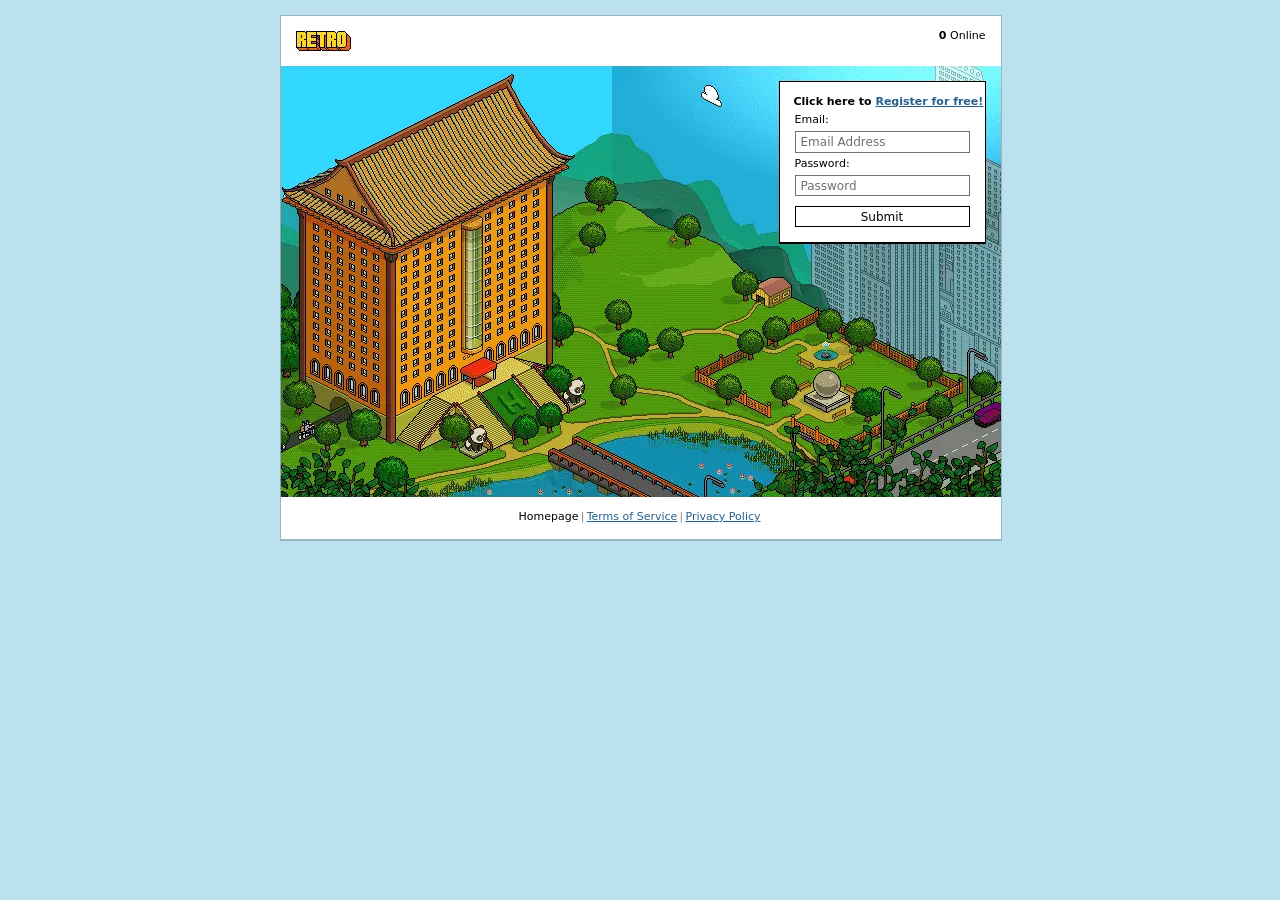
<file: index.html>
<!DOCTYPE html>
<html>
<head>
<meta charset="utf-8">
<title>Retro — Home</title>
<link rel="stylesheet" href="css/style.css">
</head>
<body class="front">
<div class="container">
    <div class="header">
        <canvas class="wordmark" id="wordmark" width="72" height="40"></canvas>
        <div class="online t"><b>0</b> Online</div>
    </div>

    <img class="scene wide" src="img/hero_cn.png" width="721" height="431" alt="">

    <div class="panel loginbox">
        <div class="t hint">Click here to <a href="register.html">Register for free!</a></div>
        <div class="t lbl1">Email:</div>
        <input class="textinput in1" type="text" placeholder="Email Address">
        <div class="t lbl2">Password:</div>
        <input class="textinput in2" type="password" placeholder="Password">
        <button class="btn" type="button">Submit</button>
    </div>

    <div class="footerlinks">
        <a class="cur" href="index.html">Homepage</a><span class="sep">|</span><a href="terms.html">Terms of Service</a><span class="sep">|</span><a href="terms.html">Privacy Policy</a>
    </div>
</div>
<script src="js/logo_front.js"></script>
<script src="js/main.js"></script>
</body>
</html>
</file>
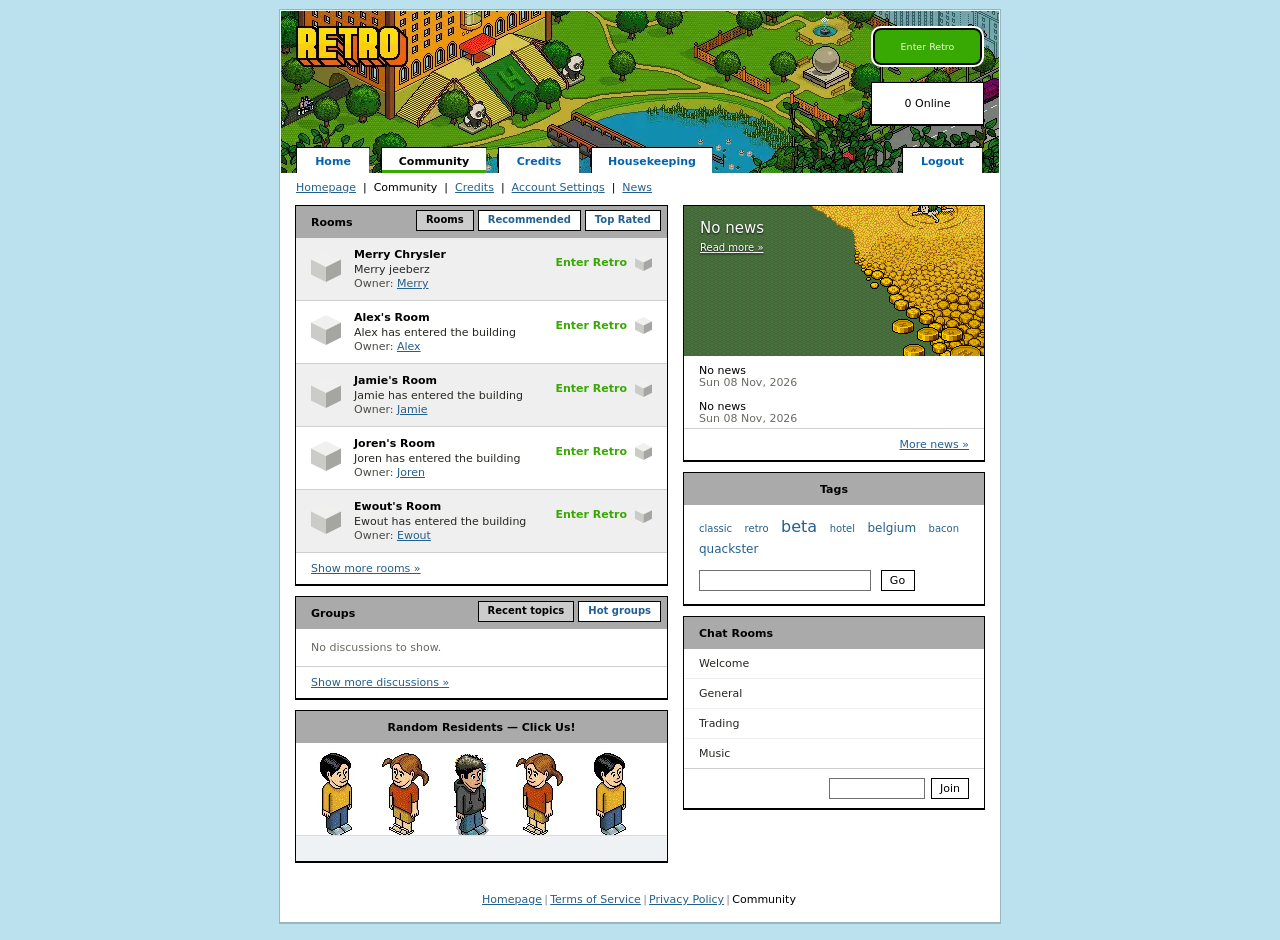
<file: community.html>
<!DOCTYPE html>
<html>
<head>
<meta charset="utf-8">
<title>Retro — Community</title>
<link rel="stylesheet" href="css/style.css">
</head>
<body class="pg rooms">
<div class="container">
    <div class="strip">
        <img class="strip" src="img/strip_dash.png" width="720" height="164" alt="">
        <canvas class="wordmark" id="wordmark" width="117" height="59"></canvas>
        <button class="btn-enter" type="button">Enter Retro</button>
        <div class="online-box">0 Online</div>
        <a class="tab tab-home" href="index.html">Home</a>
        <a class="tab tab-community cur" href="community.html">Community</a>
        <a class="tab tab-credits" href="credits.html">Credits</a>
        <a class="tab tab-house" href="#">Housekeeping</a>
        <a class="tab tab-logout" href="#">Logout</a>
    </div>

    <div class="subnav">
        <div class="t nav"><a href="index.html">Homepage</a><span class="sep">|</span><a class="cur" href="community.html">Community</a><span class="sep">|</span><a href="credits.html">Credits</a><span class="sep">|</span><a href="settings.html">Account Settings</a><span class="sep">|</span><a href="news.html">News</a></div>
    </div>

    <div class="page">
        <div class="colL">
            <div class="box">
                <div class="bhead">Rooms
                    <span class="btabs">
                        <a class="btab cur" href="#">Rooms</a><a class="btab" href="#">Recommended</a><a class="btab" href="#">Top Rated</a>
                    </span>
                </div>
                <div class="bbody tight">
                    <div class="item shade">
                        <span class="cube"><i class="top"></i><i class="lft"></i><i class="rgt"></i></span>
                        <h3>Merry Chrysler</h3>
                        <p>Merry jeeberz</p>
                        <p class="own">Owner: <a href="#">Merry</a></p>
                        <a class="enterlnk" href="#">Enter Retro</a>
                        <span class="cube sm"><i class="top"></i><i class="lft"></i><i class="rgt"></i></span>
                    </div>
                    <div class="item">
                        <span class="cube"><i class="top"></i><i class="lft"></i><i class="rgt"></i></span>
                        <h3>Alex's Room</h3>
                        <p>Alex has entered the building</p>
                        <p class="own">Owner: <a href="#">Alex</a></p>
                        <a class="enterlnk" href="#">Enter Retro</a>
                        <span class="cube sm"><i class="top"></i><i class="lft"></i><i class="rgt"></i></span>
                    </div>
                    <div class="item shade">
                        <span class="cube"><i class="top"></i><i class="lft"></i><i class="rgt"></i></span>
                        <h3>Jamie's Room</h3>
                        <p>Jamie has entered the building</p>
                        <p class="own">Owner: <a href="#">Jamie</a></p>
                        <a class="enterlnk" href="#">Enter Retro</a>
                        <span class="cube sm"><i class="top"></i><i class="lft"></i><i class="rgt"></i></span>
                    </div>
                    <div class="item">
                        <span class="cube"><i class="top"></i><i class="lft"></i><i class="rgt"></i></span>
                        <h3>Joren's Room</h3>
                        <p>Joren has entered the building</p>
                        <p class="own">Owner: <a href="#">Joren</a></p>
                        <a class="enterlnk" href="#">Enter Retro</a>
                        <span class="cube sm"><i class="top"></i><i class="lft"></i><i class="rgt"></i></span>
                    </div>
                    <div class="item shade">
                        <span class="cube"><i class="top"></i><i class="lft"></i><i class="rgt"></i></span>
                        <h3>Ewout's Room</h3>
                        <p>Ewout has entered the building</p>
                        <p class="own">Owner: <a href="#">Ewout</a></p>
                        <a class="enterlnk" href="#">Enter Retro</a>
                        <span class="cube sm"><i class="top"></i><i class="lft"></i><i class="rgt"></i></span>
                    </div>
                    <div class="bfoot"><a class="morelnk" href="#">Show more rooms &raquo;</a></div>
                </div>
            </div>

            <div class="box">
                <div class="bhead">Groups
                    <span class="btabs">
                        <a class="btab cur" href="#">Recent topics</a><a class="btab" href="#">Hot groups</a>
                    </span>
                </div>
                <div class="bbody tight">
                    <div class="empty">No discussions to show.</div>
                    <div class="bfoot"><a class="morelnk" href="#">Show more discussions &raquo;</a></div>
                </div>
            </div>

            <div class="box">
                <div class="bhead mid">Random Residents &mdash; Click Us!</div>
                <div class="bbody tight">
                    <div class="crowd">
                        <a class="f1" href="#"><img src="img/avatar_male.png" width="36" height="88" alt=""></a>
                        <a class="f2" href="#"><img src="img/avatar_female.png" width="51" height="88" alt=""></a>
                        <a class="f3" href="#"><img src="img/figure_dash.png" width="38" height="85" alt=""></a>
                        <a class="f4" href="#"><img src="img/avatar_female.png" width="51" height="88" alt=""></a>
                        <a class="f5" href="#"><img src="img/avatar_male.png" width="36" height="88" alt=""></a>
                        <div class="floor"></div>
                    </div>
                </div>
            </div>
        </div>

        <div class="colR">
            <div class="box">
                <div class="artpane">
                    <img src="img/topstory_news.png" width="300" height="186" alt="">
                    <div class="cap">
                        <h3>No news</h3>
                        <div class="sm"><a href="#">Read more &raquo;</a></div>
                    </div>
                </div>
                <div class="footnote">
                    <div>No news</div>
                    <div class="d8">Sun 08 Nov, 2026</div>
                </div>
                <div class="footnote">
                    <div>No news</div>
                    <div class="d8">Sun 08 Nov, 2026</div>
                </div>
                <div class="bfoot right"><a href="#">More news &raquo;</a></div>
            </div>

            <div class="box">
                <div class="bhead mid">Tags</div>
                <div class="bbody tight">
                    <div class="tagcloud">
                        <a class="s1" href="#">classic</a>
                        <a class="s1" href="#">retro</a>
                        <a class="s3" href="#">beta</a>
                        <a class="s1" href="#">hotel</a>
                        <a class="s2" href="#">belgium</a>
                        <a class="s1" href="#">bacon</a>
                        <a class="s2" href="#">quackster</a>
                    </div>
                    <div class="searchrow">
                        <input class="textinput" type="text">
                        <button class="cbtn" type="button">Go</button>
                    </div>
                </div>
            </div>

            <div class="box">
                <div class="bhead">Chat Rooms</div>
                <div class="bbody tight">
                    <div class="chan"><b>Welcome</b></div>
                    <div class="chan"><b>General</b></div>
                    <div class="chan"><b>Trading</b></div>
                    <div class="chan"><b>Music</b></div>
                    <div class="bfoot right"><span class="mini"></span><button class="cbtn" type="button">Join</button></div>
                </div>
            </div>
        </div>
    </div>

    <div class="footerlinks">
        <a href="index.html">Homepage</a><span class="sep">|</span><a href="terms.html">Terms of Service</a><span class="sep">|</span><a href="terms.html">Privacy Policy</a><span class="sep">|</span><a class="cur" href="community.html">Community</a>
    </div>
</div>
<script src="js/logo_dash.js"></script>
<script src="js/main.js"></script>
</body>
</html>
</file>
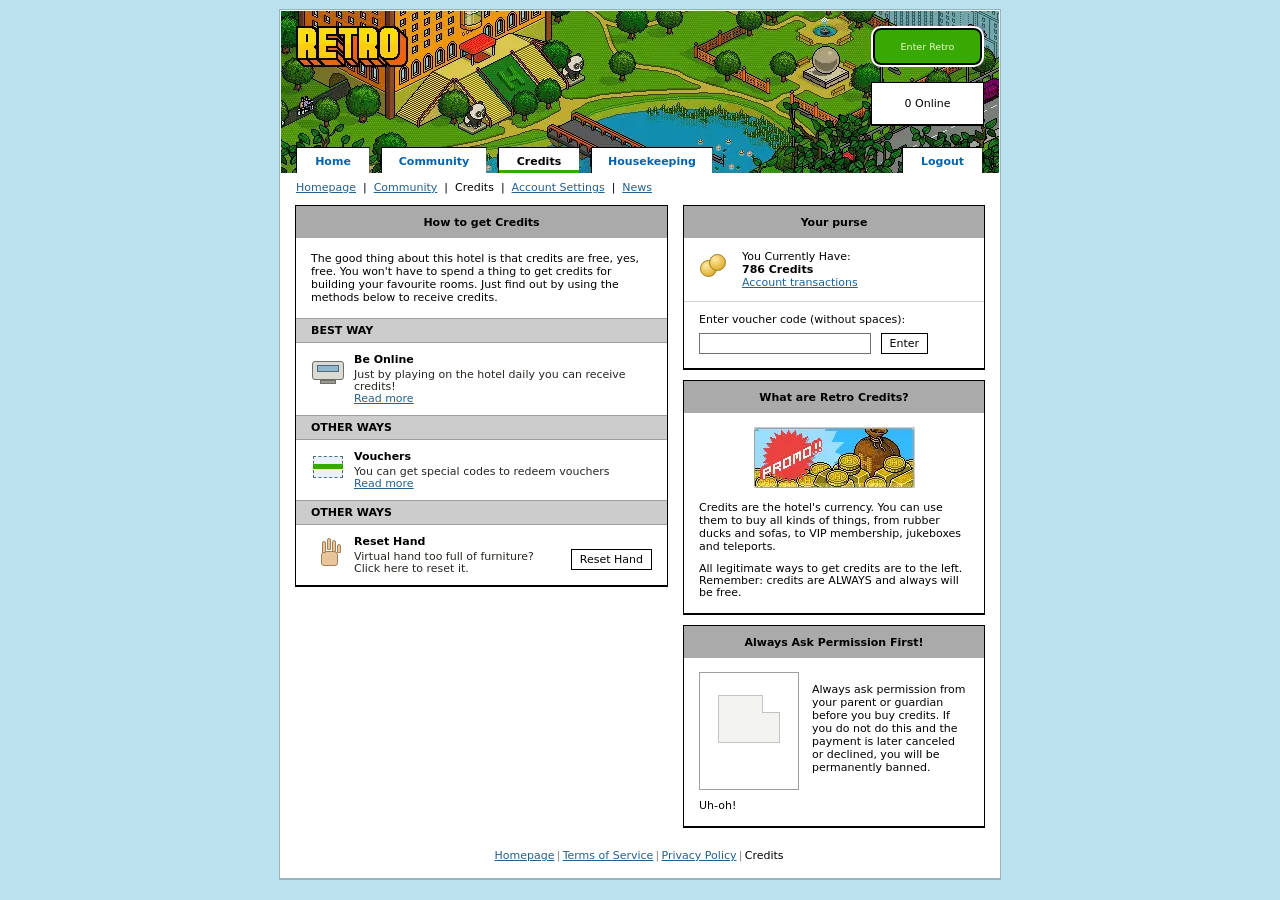
<file: credits.html>
<!DOCTYPE html>
<html>
<head>
<meta charset="utf-8">
<title>Retro — Credits</title>
<link rel="stylesheet" href="css/style.css">
</head>
<body class="pg credits">
<div class="container">
    <div class="strip">
        <img class="strip" src="img/strip_dash.png" width="720" height="164" alt="">
        <canvas class="wordmark" id="wordmark" width="117" height="59"></canvas>
        <button class="btn-enter" type="button">Enter Retro</button>
        <div class="online-box">0 Online</div>
        <a class="tab tab-home" href="index.html">Home</a>
        <a class="tab tab-community" href="community.html">Community</a>
        <a class="tab tab-credits cur" href="credits.html">Credits</a>
        <a class="tab tab-house" href="#">Housekeeping</a>
        <a class="tab tab-logout" href="#">Logout</a>
    </div>

    <div class="subnav">
        <div class="t nav"><a href="index.html">Homepage</a><span class="sep">|</span><a href="community.html">Community</a><span class="sep">|</span><a class="cur" href="credits.html">Credits</a><span class="sep">|</span><a href="settings.html">Account Settings</a><span class="sep">|</span><a href="news.html">News</a></div>
    </div>

    <div class="page">
        <div class="colL">
            <div class="box">
                <div class="bhead mid">How to get Credits</div>
                <div class="bbody prose">
                    <p class="last">The good thing about this hotel is that credits are free, yes, free. You
                        won't have to spend a thing to get credits for building your favourite rooms.
                        Just find out by using the methods below to receive credits.</p>
                </div>
                <div class="subbar">BEST WAY</div>
                <div class="item">
                    <span class="glyph dev"><i class="body"></i><i class="screen"></i><i class="base"></i></span>
                    <h3>Be Online</h3>
                    <p>Just by playing on the hotel daily you can receive credits!</p>
                    <p><a href="#">Read more</a></p>
                </div>
                <div class="subbar">OTHER WAYS</div>
                <div class="item">
                    <span class="glyph vch"><i class="sheet"></i><i class="band"></i></span>
                    <h3>Vouchers</h3>
                    <p>You can get special codes to redeem vouchers</p>
                    <p><a href="#">Read more</a></p>
                </div>
                <div class="subbar">OTHER WAYS</div>
                <div class="item btnrow">
                    <span class="glyph hnd"><i class="palm"></i><i class="f f1"></i><i class="f f2"></i><i class="f f3"></i><i class="f f4"></i></span>
                    <h3>Reset Hand</h3>
                    <p>Virtual hand too full of furniture? Click here to reset it.</p>
                    <button class="cbtn reset" type="button">Reset Hand</button>
                </div>
            </div>
        </div>

        <div class="colR">
            <div class="box">
                <div class="bhead mid">Your purse</div>
                <div class="bbody tight">
                    <div class="purse">
                        <span class="coin"><i class="c1"></i><i class="c2"></i></span>
                        <div>You Currently Have:</div>
                        <div class="amt">786 Credits</div>
                        <div><a href="#">Account transactions</a></div>
                    </div>
                    <div class="voucher">
                        <div class="lbl">Enter voucher code (without spaces):</div>
                        <input class="textinput" type="text">
                        <button class="cbtn" type="button">Enter</button>
                    </div>
                </div>
            </div>

            <div class="box">
                <div class="bhead mid">What are Retro Credits?</div>
                <div class="bbody tight">
                    <div class="bannerart"><img src="img/promo2.png" width="161" height="61" alt=""></div>
                    <div class="prose pad">Credits are the hotel's currency. You can use them to buy
                        all kinds of things, from rubber ducks and sofas, to VIP membership,
                        jukeboxes and teleports.</div>
                    <div class="prose note">All legitimate ways to get credits are to the left.
                        Remember: credits are ALWAYS and always will be free.</div>
                </div>
            </div>

            <div class="box">
                <div class="bhead mid">Always Ask Permission First!</div>
                <div class="bbody tight">
                    <div class="artrow thumbrow">
                        <span class="thumb"><i class="box"></i><i class="bite"></i></span>
                        <p class="prose">Always ask permission from your parent or guardian before you
                            buy credits. If you do not do this and the payment is later canceled or
                            declined, you will be permanently banned.</p>
                    </div>
                    <div class="capline">Uh-oh!</div>
                </div>
            </div>
        </div>
    </div>

    <div class="footerlinks">
        <a href="index.html">Homepage</a><span class="sep">|</span><a href="terms.html">Terms of Service</a><span class="sep">|</span><a href="terms.html">Privacy Policy</a><span class="sep">|</span><a class="cur" href="credits.html">Credits</a>
    </div>
</div>
<script src="js/logo_dash.js"></script>
<script src="js/main.js"></script>
</body>
</html>
</file>
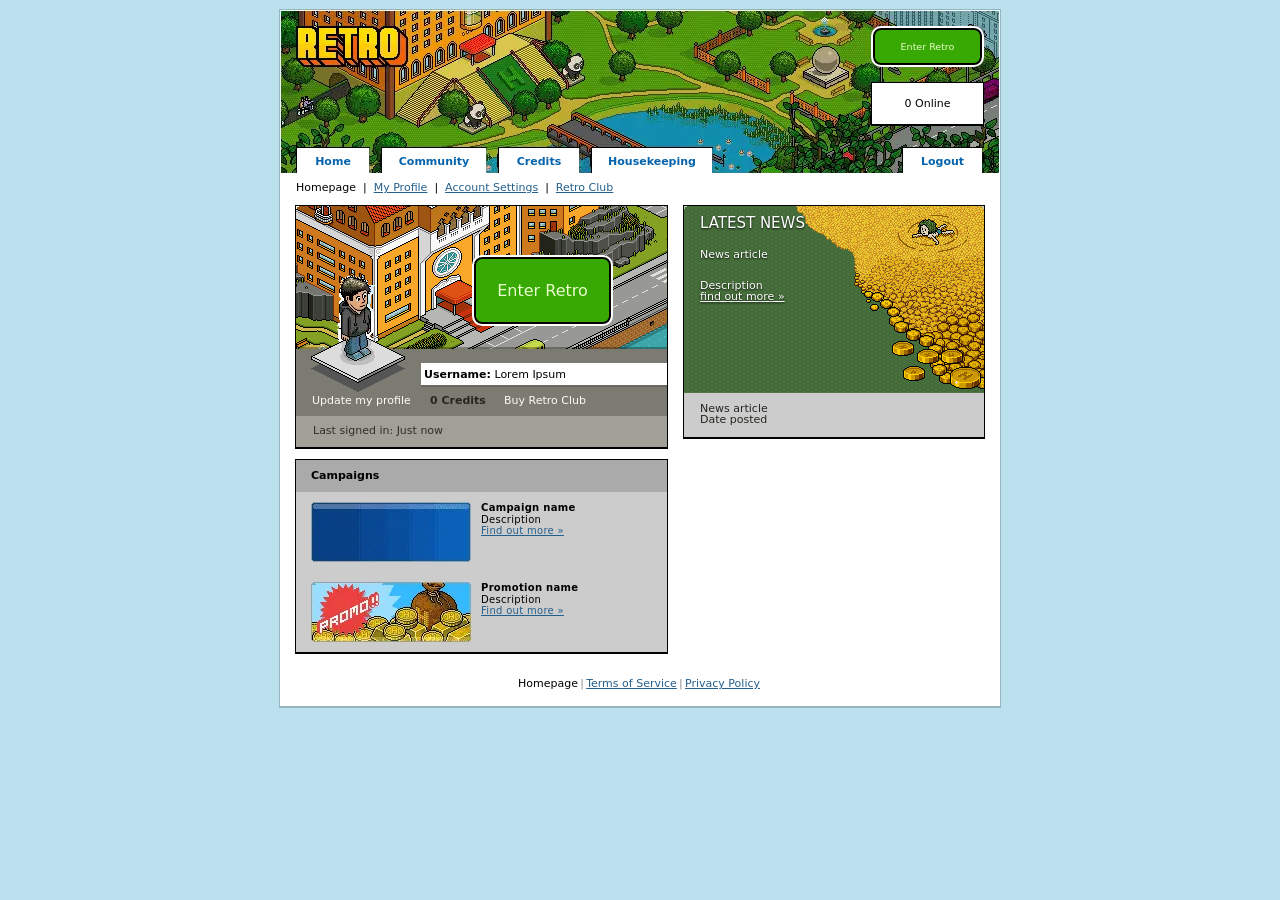
<file: dashboard.html>
<!DOCTYPE html>
<html>
<head>
<meta charset="utf-8">
<title>Retro — Hotel</title>
<link rel="stylesheet" href="css/style.css">
</head>
<body class="dash">
<div class="container">
    <div class="strip">
        <img class="strip" src="img/strip_dash.png" width="720" height="164" alt="">
        <canvas class="wordmark" id="wordmark" width="117" height="59"></canvas>
        <button class="btn-enter" type="button">Enter Retro</button>
        <div class="online-box">0 Online</div>
        <a class="tab tab-home" href="index.html">Home</a>
        <a class="tab tab-community" href="#">Community</a>
        <a class="tab tab-credits" href="#">Credits</a>
        <a class="tab tab-house" href="#">Housekeeping</a>
        <a class="tab tab-logout" href="#">Logout</a>
    </div>

    <div class="subnav">
        <div class="t nav"><a class="cur" href="index.html">Homepage</a><span class="sep">|</span><a href="#">My Profile</a><span class="sep">|</span><a href="#">Account Settings</a><span class="sep">|</span><a href="#">Retro Club</a></div>
    </div>

    <div class="profilebox">
        <img class="scene" src="img/hotel_view_it.png" width="450" height="143" alt="">
        <button class="btn-enter" type="button">Enter Retro</button>
        <div class="plate">
            <div class="userfield"><b>Username:</b> <span class="who">Lorem Ipsum</span></div>
            <div class="linksrow">
                <a class="lk1" href="#">Update my profile</a>
                <a class="lk2" href="#">0 Credits</a>
                <a class="lk3" href="#">Buy Retro Club</a>
            </div>
        </div>
        <img class="habboplate" src="img/habbo_plate.png" width="94" height="59" alt="">
        <img class="fig" src="img/figure_dash.png" width="38" height="85" alt="">
        <div class="lastvisit"><div class="t">Last signed in: Just now</div></div>
    </div>

    <div class="campaignbox">
        <div class="chead"><div class="t">Campaigns</div></div>
        <div class="campaign c1">
            <img src="img/promo1.png" width="160" height="60" alt="">
            <div class="t cname">Campaign name</div>
            <div class="t cdesc">Description</div>
            <div class="t cmore"><a href="#">Find out more &raquo;</a></div>
        </div>
        <div class="campaign c2">
            <img src="img/promo2.png" width="161" height="61" alt="">
            <div class="t cname">Promotion name</div>
            <div class="t cdesc">Description</div>
            <div class="t cmore"><a href="#">Find out more &raquo;</a></div>
        </div>
    </div>

    <div class="newsbox">
        <img class="panel-img" src="img/topstory_news.png" width="300" height="186" alt="">
        <div class="art-edge"></div>
        <div class="t latest">LATEST NEWS</div>
        <div class="t headline">News article</div>
        <div class="t desc">Description</div>
        <div class="t more"><a href="#">find out more &raquo;</a></div>
        <div class="stripfoot">
            <div class="t l1">News article</div>
            <div class="t l2">Date posted</div>
        </div>
    </div>

    <div class="footerlinks">
        <a class="cur" href="index.html">Homepage</a><span class="sep">|</span><a href="terms.html">Terms of Service</a><span class="sep">|</span><a href="terms.html">Privacy Policy</a>
    </div>
</div>
<script src="js/logo_dash.js"></script>
<script src="js/main.js"></script>
</body>
</html>
</file>
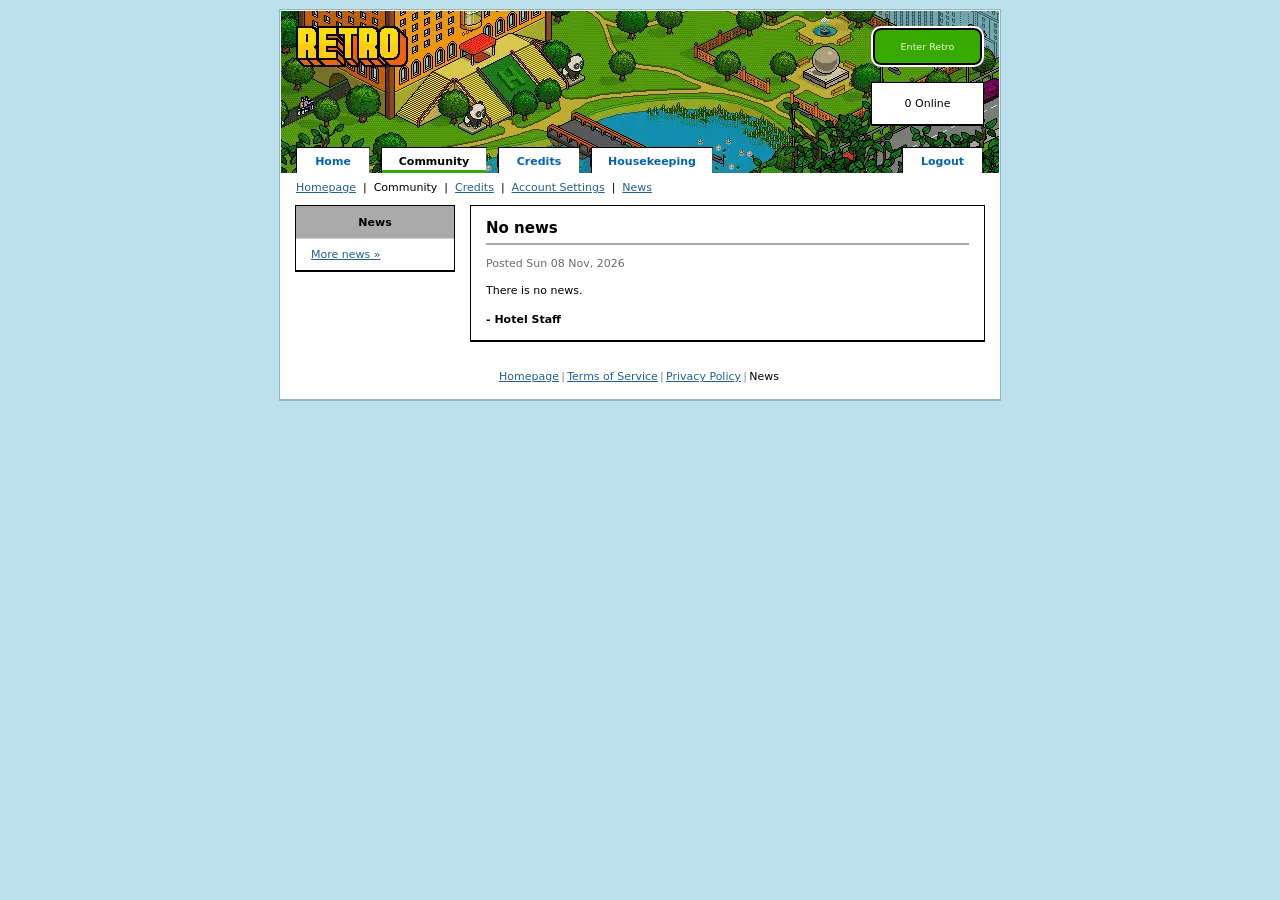
<file: news.html>
<!DOCTYPE html>
<html>
<head>
<meta charset="utf-8">
<title>Retro — News</title>
<link rel="stylesheet" href="css/style.css">
</head>
<body class="pg news">
<div class="container">
    <div class="strip">
        <img class="strip" src="img/strip_dash.png" width="720" height="164" alt="">
        <canvas class="wordmark" id="wordmark" width="117" height="59"></canvas>
        <button class="btn-enter" type="button">Enter Retro</button>
        <div class="online-box">0 Online</div>
        <a class="tab tab-home" href="index.html">Home</a>
        <a class="tab tab-community cur" href="community.html">Community</a>
        <a class="tab tab-credits" href="credits.html">Credits</a>
        <a class="tab tab-house" href="#">Housekeeping</a>
        <a class="tab tab-logout" href="#">Logout</a>
    </div>

    <div class="subnav">
        <div class="t nav"><a href="index.html">Homepage</a><span class="sep">|</span><a class="cur" href="community.html">Community</a><span class="sep">|</span><a href="credits.html">Credits</a><span class="sep">|</span><a href="settings.html">Account Settings</a><span class="sep">|</span><a href="news.html">News</a></div>
    </div>

    <div class="page one">
        <div class="colL">
            <div class="box">
                <div class="bhead mid">News</div>
                <div class="bbody tight">
                    <div class="bfoot"><a href="#">More news &raquo;</a></div>
                </div>
            </div>
        </div>

        <div class="colR">
            <div class="box">
                <div class="bbody">
                    <h2 class="art-h">No news</h2>
                    <div class="under"></div>
                    <p class="datestamp">Posted Sun 08 Nov, 2026</p>
                    <p class="prose">There is no news.</p>
                    <p class="signoff">- Hotel Staff</p>
                </div>
            </div>
        </div>
    </div>

    <div class="footerlinks">
        <a href="index.html">Homepage</a><span class="sep">|</span><a href="terms.html">Terms of Service</a><span class="sep">|</span><a href="terms.html">Privacy Policy</a><span class="sep">|</span><a class="cur" href="news.html">News</a>
    </div>
</div>
<script src="js/logo_dash.js"></script>
<script src="js/main.js"></script>
</body>
</html>
</file>
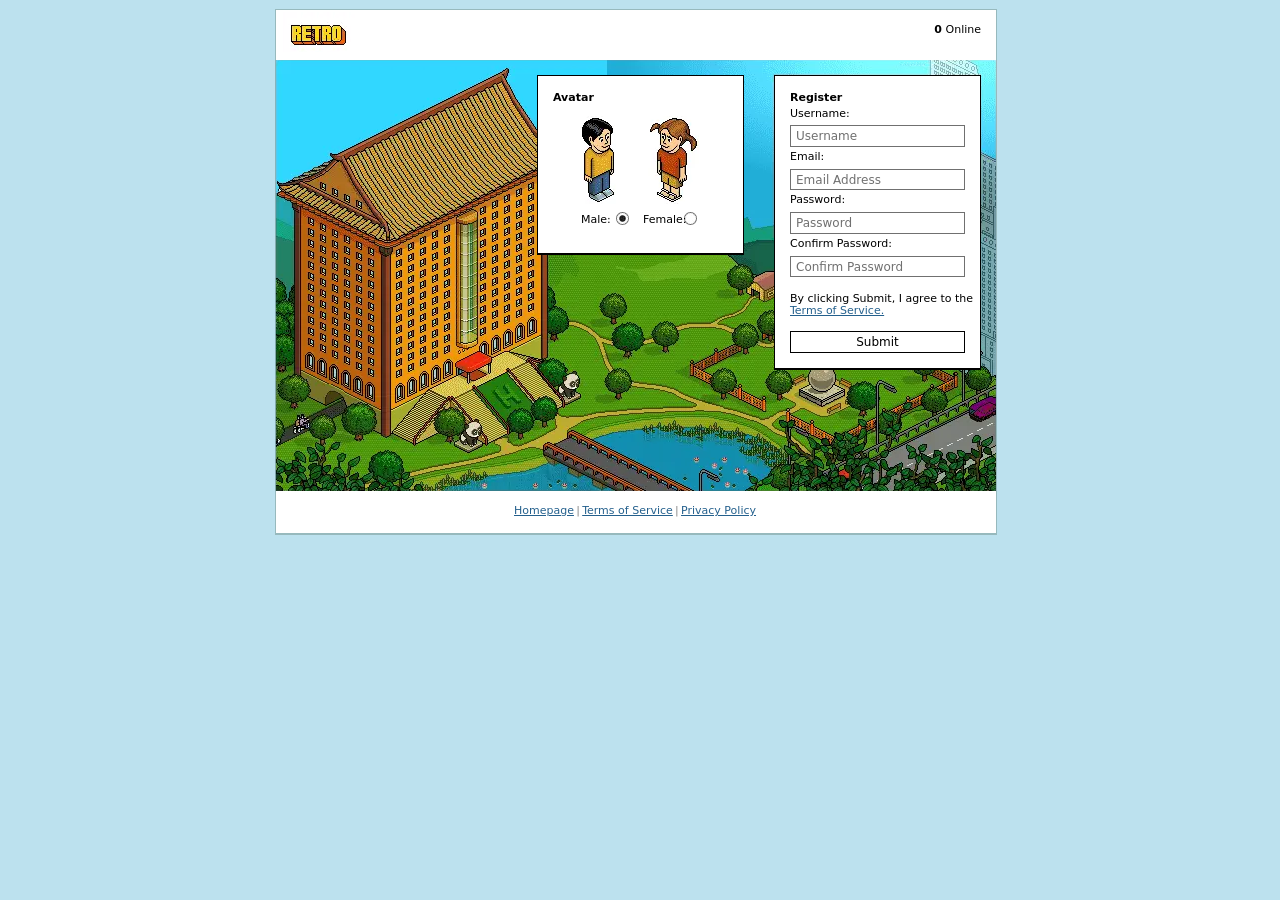
<file: register.html>
<!DOCTYPE html>
<html>
<head>
<meta charset="utf-8">
<title>Retro — Register</title>
<link rel="stylesheet" href="css/style.css">
</head>
<body class="reg">
<div class="container">
    <div class="header">
        <canvas class="wordmark" id="wordmark" width="72" height="40"></canvas>
        <div class="online t"><b>0</b> Online</div>
    </div>

    <img class="scene wide" src="img/hero_cn.png" width="721" height="431" alt="">

    <div class="panel avatarbox">
        <h2>Avatar</h2>
        <img class="fig-male" src="img/avatar_male.png" width="36" height="88" alt="">
        <img class="fig-female" src="img/avatar_female.png" width="51" height="88" alt="">
        <label class="t lbl-male" for="sex-male">Male:</label>
        <input class="radio rdo-male" type="radio" name="sex" id="sex-male" value="male" checked>
        <label class="t lbl-female" for="sex-female">Female:</label>
        <input class="radio rdo-female" type="radio" name="sex" id="sex-female" value="female">
    </div>

    <div class="panel regbox">
        <h2>Register</h2>
        <div class="t lb1">Username:</div>
        <input class="textinput in1" type="text" placeholder="Username">
        <div class="t lb2">Email:</div>
        <input class="textinput in2" type="text" placeholder="Email Address">
        <div class="t lb3">Password:</div>
        <input class="textinput in3" type="password" placeholder="Password">
        <div class="t lb4">Confirm Password:</div>
        <input class="textinput in4" type="password" placeholder="Confirm Password">
        <div class="t agree">By clicking Submit, I agree to the<br><a href="terms.html">Terms of Service.</a></div>
        <button class="btn" type="button">Submit</button>
    </div>

    <div class="footerlinks">
        <a href="index.html">Homepage</a><span class="sep">|</span><a href="terms.html">Terms of Service</a><span class="sep">|</span><a href="terms.html">Privacy Policy</a>
    </div>
</div>
<script src="js/logo_front.js"></script>
<script src="js/main.js"></script>
</body>
</html>
</file>
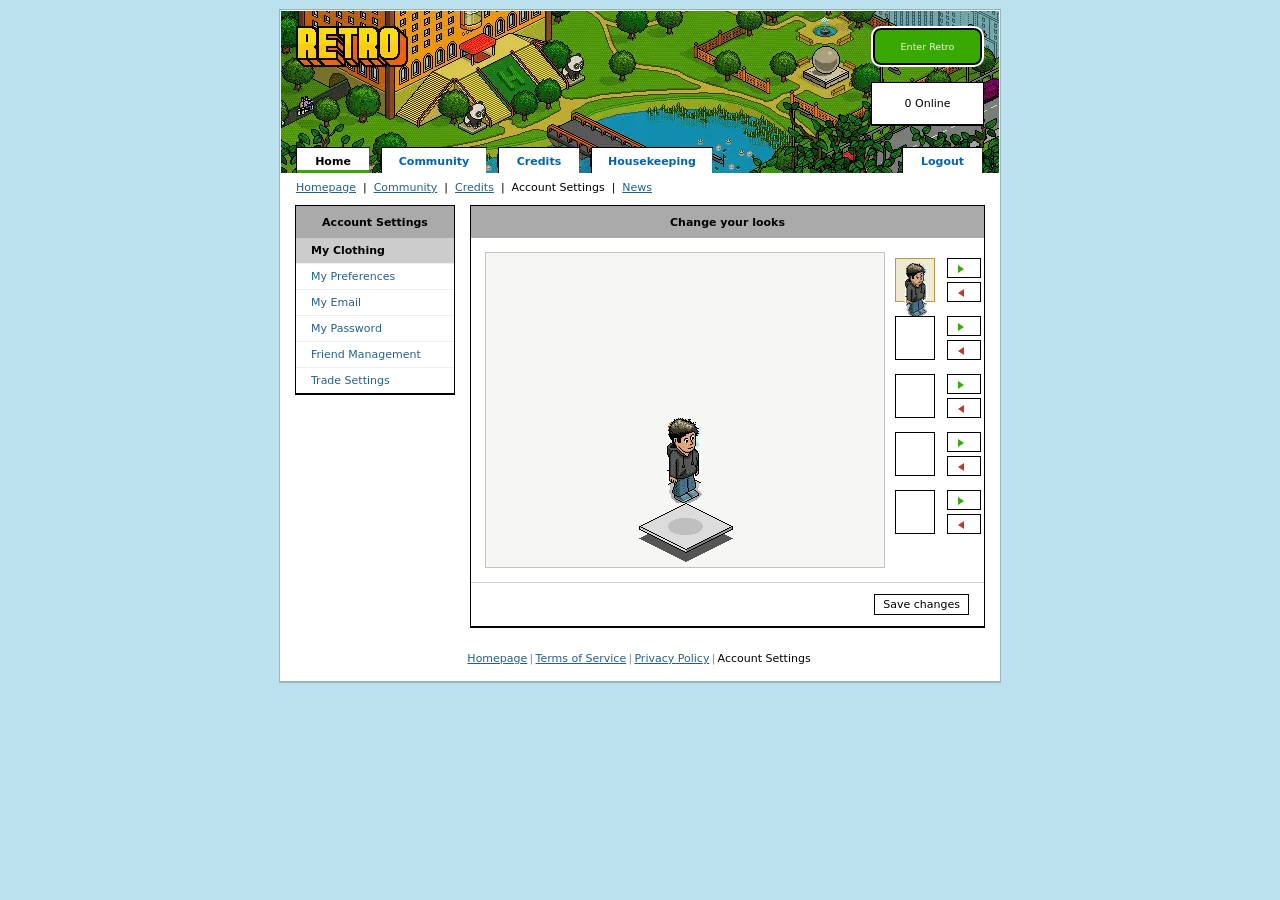
<file: settings.html>
<!DOCTYPE html>
<html>
<head>
<meta charset="utf-8">
<title>Retro — Account Settings</title>
<link rel="stylesheet" href="css/style.css">
</head>
<body class="pg settings">
<div class="container">
    <div class="strip">
        <img class="strip" src="img/strip_dash.png" width="720" height="164" alt="">
        <canvas class="wordmark" id="wordmark" width="117" height="59"></canvas>
        <button class="btn-enter" type="button">Enter Retro</button>
        <div class="online-box">0 Online</div>
        <a class="tab tab-home cur" href="index.html">Home</a>
        <a class="tab tab-community" href="community.html">Community</a>
        <a class="tab tab-credits" href="credits.html">Credits</a>
        <a class="tab tab-house" href="#">Housekeeping</a>
        <a class="tab tab-logout" href="#">Logout</a>
    </div>

    <div class="subnav">
        <div class="t nav"><a href="index.html">Homepage</a><span class="sep">|</span><a href="community.html">Community</a><span class="sep">|</span><a href="credits.html">Credits</a><span class="sep">|</span><a class="cur" href="settings.html">Account Settings</a><span class="sep">|</span><a href="news.html">News</a></div>
    </div>

    <div class="page one">
        <div class="colL">
            <div class="box">
                <div class="bhead mid">Account Settings</div>
                <div class="bbody tight menu">
                    <a class="cur" href="#">My Clothing</a>
                    <a href="#">My Preferences</a>
                    <a href="#">My Email</a>
                    <a href="#">My Password</a>
                    <a href="#">Friend Management</a>
                    <a href="#">Trade Settings</a>
                </div>
            </div>
        </div>

        <div class="colR">
            <div class="box">
                <div class="bhead mid">Change your looks</div>
                <div class="bbody tight">
                    <div class="looks">
                        <div class="stage">
                            <img class="floor" src="img/habbo_plate.png" width="94" height="59" alt="">
                            <img class="who" src="img/figure_dash.png" width="38" height="85" alt="">
                        </div>
                        <div class="slots">
                            <div class="slot">
                                <span class="card on"><img src="img/figure_dash.png" width="24" height="54" alt=""></span>
                                <button class="cbtn arrow up" type="button"><i></i></button>
                                <button class="cbtn arrow dn" type="button"><i></i></button>
                            </div>
                            <div class="slot"><span class="card"></span>
                                <button class="cbtn arrow up" type="button"><i></i></button>
                                <button class="cbtn arrow dn" type="button"><i></i></button>
                            </div>
                            <div class="slot"><span class="card"></span>
                                <button class="cbtn arrow up" type="button"><i></i></button>
                                <button class="cbtn arrow dn" type="button"><i></i></button>
                            </div>
                            <div class="slot"><span class="card"></span>
                                <button class="cbtn arrow up" type="button"><i></i></button>
                                <button class="cbtn arrow dn" type="button"><i></i></button>
                            </div>
                            <div class="slot"><span class="card"></span>
                                <button class="cbtn arrow up" type="button"><i></i></button>
                                <button class="cbtn arrow dn" type="button"><i></i></button>
                            </div>
                        </div>
                    </div>
                    <div class="saverow"><button class="cbtn" type="button">Save changes</button></div>
                </div>
            </div>
        </div>
    </div>

    <div class="footerlinks">
        <a href="index.html">Homepage</a><span class="sep">|</span><a href="terms.html">Terms of Service</a><span class="sep">|</span><a href="terms.html">Privacy Policy</a><span class="sep">|</span><a class="cur" href="settings.html">Account Settings</a>
    </div>
</div>
<script src="js/logo_dash.js"></script>
<script src="js/main.js"></script>
</body>
</html>
</file>
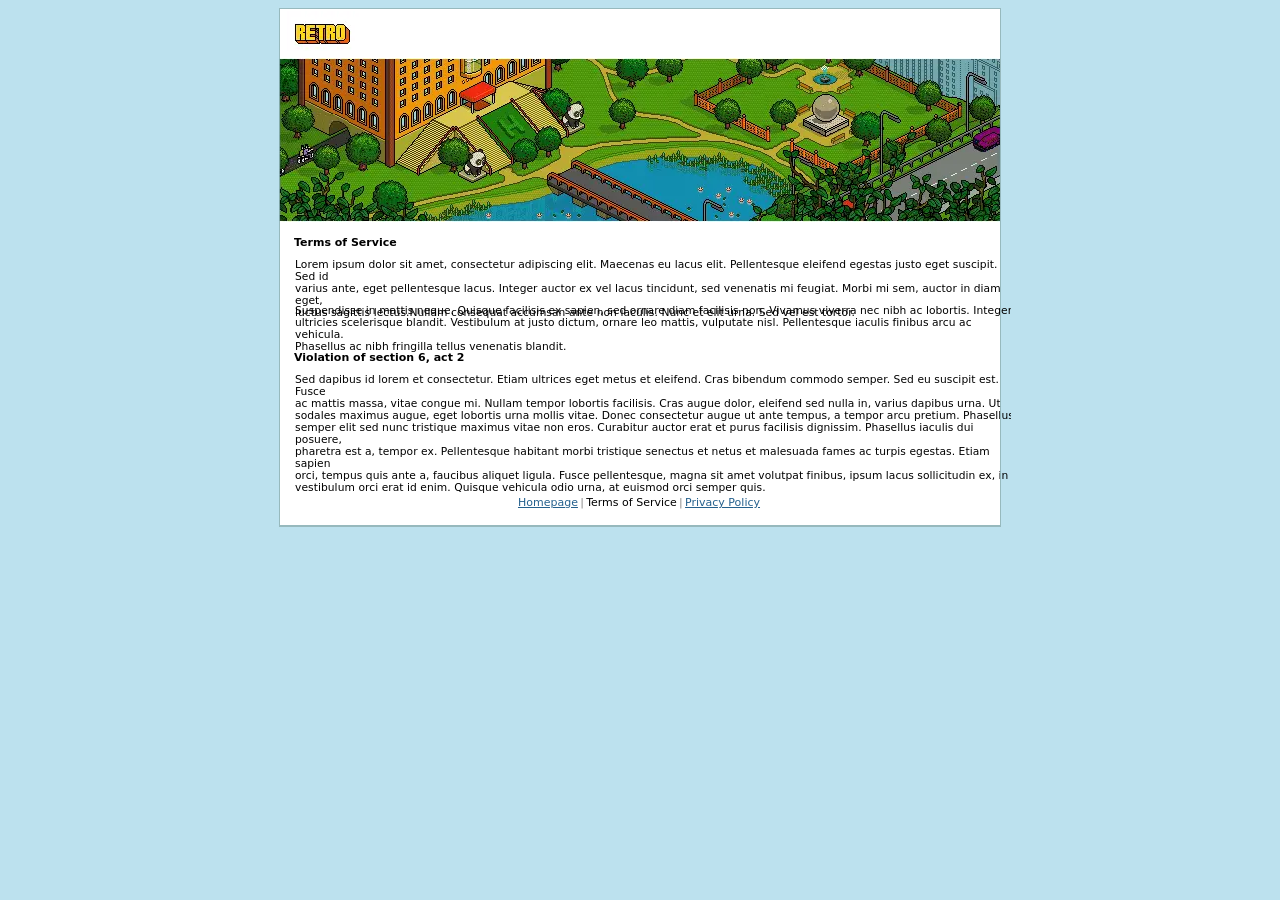
<file: terms.html>
<!DOCTYPE html>
<html>
<head>
<meta charset="utf-8">
<title>Retro — Terms of Service</title>
<link rel="stylesheet" href="css/style.css">
</head>
<body class="terms">
<div class="container">
    <div class="header">
        <canvas class="wordmark" id="wordmark" width="72" height="40"></canvas>
    </div>

    <img class="scene wide" src="img/banner_cn.png" width="721" height="164" alt="">

    <div class="terms-body">
        <h1>Terms of Service</h1>
        <div class="p p1">Lorem ipsum dolor sit amet, consectetur adipiscing elit. Maecenas eu lacus elit. Pellentesque eleifend egestas justo eget suscipit. Sed id<br>varius ante, eget pellentesque lacus. Integer auctor ex vel lacus tincidunt, sed venenatis mi feugiat. Morbi mi sem, auctor in diam eget,<br>luctus sagittis lectus.Nullam consequat accumsan ante non iaculis. Nunc et elit urna. Sed vel est tortor.</div>
        <div class="p p2">Suspendisse in mattis neque. Quisque facilisis ex sapien, sed ornare diam facilisis non. Vivamus viverra nec nibh ac lobortis. Integer<br>ultricies scelerisque blandit. Vestibulum at justo dictum, ornare leo mattis, vulputate nisl. Pellentesque iaculis finibus arcu ac vehicula.<br>Phasellus ac nibh fringilla tellus venenatis blandit.</div>
        <h2>Violation of section 6, act 2</h2>
        <div class="p p3">Sed dapibus id lorem et consectetur. Etiam ultrices eget metus et eleifend. Cras bibendum commodo semper. Sed eu suscipit est. Fusce<br>ac mattis massa, vitae congue mi. Nullam tempor lobortis facilisis. Cras augue dolor, eleifend sed nulla in, varius dapibus urna. Ut<br>sodales maximus augue, eget lobortis urna mollis vitae. Donec consectetur augue ut ante tempus, a tempor arcu pretium. Phasellus<br>semper elit sed nunc tristique maximus vitae non eros. Curabitur auctor erat et purus facilisis dignissim. Phasellus iaculis dui posuere,<br>pharetra est a, tempor ex. Pellentesque habitant morbi tristique senectus et netus et malesuada fames ac turpis egestas. Etiam sapien<br>orci, tempus quis ante a, faucibus aliquet ligula. Fusce pellentesque, magna sit amet volutpat finibus, ipsum lacus sollicitudin ex, in<br>vestibulum orci erat id enim. Quisque vehicula odio urna, at euismod orci semper quis.</div>
    </div>

    <div class="footerlinks">
        <a href="index.html">Homepage</a><span class="sep">|</span><a class="cur" href="terms.html">Terms of Service</a><span class="sep">|</span><a href="terms.html">Privacy Policy</a>
    </div>
</div>
<script src="js/logo_front.js"></script>
<script src="js/main.js"></script>
</body>
</html>
</file>
<file: css/style.css>
/* ==========================================================================
   Retro CMS — hand-coded stylesheet.
   Boxes, separators, buttons and labels are real markup on a pixel grid that
   matches the mock-up it was traced from; the only raster assets are the
   isometric hotel views, the avatars and the campaign art.
   ========================================================================== */

*, *::before, *::after { box-sizing: border-box; }

html, body {
    margin: 0;
    padding: 0;
    background: #bce1ee;
    font-family: Verdana, "DejaVu Sans", "Noto Sans", sans-serif;
    font-size: 11px;
    line-height: normal;
    color: #000;
    overflow: hidden;
}

/* The fixed-width page box floats in the middle of the window: body has to be the
   containing block for the absolutely positioned .container before an auto margin
   can centre the layout, and it collapses back to flush-left on narrow windows. */
body { position: relative; margin: 0 auto; }

body.front { width: 753px; height: 557px; }
body.dash  { width: 750px; height: 724px; }
body.terms { width: 742px; height: 538px; }
body.reg   { width: 746px; height: 549px; }

a { color: #24608d; text-decoration: underline; text-decoration-thickness: 1px; }
a:hover { color: #1165b3; }

/* ---------------------------------------------------------------- shell -- */

.container {
    position: absolute;
    width: 722px;
    background: #fff;
    border: 1px solid #99b5bd;
    border-bottom-width: 2px;
}
body.front .container { left: 16px; top: 15px; height: 526px; }
body.dash  .container { left: 14px; top: 9px;  height: 699px; }
body.terms .container { left: 10px; top: 8px;  height: 519px; }
body.reg   .container { left: 8px;  top: 9px;  height: 526px; }

img.scene, img.strip { display: block; }
/* the padded art starts 1px early so it also runs under the container's frame */
img.scene.wide { margin-left: -1px; }

/* On the three art pages the 1px frame is translucent — its colour shifts with the
   scene art behind it — so the container border is dropped and the frame repainted
   above the children as one overlay (mitred CSS corners would blend at the joins). */
body.front .container,
body.reg .container,
body.terms .container { border-color: transparent; }
body.front .container::after,
body.reg .container::after,
body.terms .container::after {
    content: "";
    position: absolute;
    left: -1px;
    right: -1px;
    top: -1px;
    bottom: -2px;
    border: 1px solid rgba(140, 178, 182, .9);
    border-bottom-width: 2px;
    pointer-events: none;
}
canvas.wordmark { position: absolute; display: block; }

/* absolutely positioned single-line text */
.t { position: absolute; white-space: nowrap; }

/* ----------------------------------------------------------------- head -- */

.header { position: relative; height: 49px; background: #fff; }
body.reg .header, body.front .header { height: 50px; }
.header .wordmark { left: 7px; top: 2px; }
.header .online { position: absolute; right: 15px; top: 13px; white-space: nowrap; }

/* ------------------------------------------------------------- foot link -- */

.footerlinks {
    position: absolute;
    left: -1px;
    width: 100%;
    text-align: center;
    white-space: nowrap;
}
.footerlinks .cur { color: #000; text-decoration: none; }
.footerlinks .sep { color: #888; margin: 0 2.25px; }
body.front .footerlinks { top: 494px; }
body.dash  .footerlinks { top: 667px; }
body.terms .footerlinks { top: 487px; }
body.reg   .footerlinks { top: 494px; }

/* ----------------------------------------------------------- shared form -- */

.panel {
    position: absolute;
    background: #fff;
    border: 1px solid #000;
    border-bottom-width: 2px;
}
.panel h2 {
    position: absolute;
    left: 15px;
    top: 16px;
    margin: 0;
    font-size: 11px;
    font-weight: 700;
    line-height: 12px;
}

.textinput {
    position: absolute;
    width: 175px;
    height: 22px;
    border: 1px solid;
    border-color: #707070;
    background: #fff;
    padding: 0 5px;
    font-family: inherit;
    font-size: 12px;
    color: #000;
}
.textinput::placeholder { color: #707070; opacity: 1; }

.btn {
    position: absolute;
    border: 1px solid #000;
    background: #fff;
    color: #000;
    font-family: inherit;
    font-size: 12px;
    text-align: center;
    padding: 0;
    cursor: pointer;
}
.btn:active { background: #cfcfcf; }

/* ------------------------------------------------------------ login form -- */

.loginbox { left: 498px; top: 65px; width: 207px; height: 163px; }
.loginbox .hint { left: 14px; top: 13px; font-weight: 700; }
.loginbox .hint a { font-weight: 700; }
.loginbox .lbl1 { left: 15px; top: 31px; }
.loginbox .lbl2 { left: 15px; top: 75px; }
.loginbox .in1 { left: 15px; top: 49px; }
.loginbox .in2 { left: 15px; top: 93px; height: 21px; }
.loginbox .btn { left: 15px; top: 124px; width: 175px; height: 21px; }

/* ------------------------------------------------------------ register -- */

.avatarbox { left: 261px; top: 65px; width: 207px; height: 180px; }
.avatarbox .fig-male   { position: absolute; left: 42px; top: 40px; }
.avatarbox .fig-female { position: absolute; left: 110px; top: 40px; }
.avatarbox .lbl-male   { left: 43px; top: 137px; }
.avatarbox .lbl-female { left: 105px; top: 137px; }

/* real radio inputs, drawn from the reference's own 13x13 glyphs */
.radio {
    position: absolute;
    width: 13px;
    height: 13px;
    margin: 0;
    -webkit-appearance: none;
    appearance: none;
    background: url(../img/radio_off.png) no-repeat left top;
    cursor: pointer;
}
.radio:checked { background-image: url(../img/radio_on.png); }
.avatarbox .rdo-male   { left: 78px;  top: 136px; }
.avatarbox .rdo-female { left: 146px; top: 136px; }

.regbox { left: 498px; top: 65px; width: 207px; height: 295px; }
.regbox .lb1 { left: 15px; top: 31px; }
.regbox .lb2 { left: 15px; top: 74px; }
.regbox .lb3 { left: 15px; top: 117px; }
.regbox .lb4 { left: 15px; top: 161px; }
.regbox .in1 { left: 15px; top: 49px; }
.regbox .in2 { left: 15px; top: 93px; height: 21px; }
.regbox .in3 { left: 15px; top: 136px; }
.regbox .in4 { left: 15px; top: 180px; height: 21px; }
.regbox .agree { left: 15px; top: 217px; line-height: 12px; width: 185px; }
.regbox .btn { left: 15px; top: 255px; width: 175px; height: 22px; }

/* --------------------------------------------------------------- terms -- */

.terms-body { position: absolute; left: 0; top: 1px; width: 100%; height: 100%; }
.terms-body .t, .terms-body .p { position:absolute; left:15px; width:720px; }
.terms-body h1, .terms-body h2 {
    position: absolute;
    left: 14px;
    margin: 0;
    font-size: 11px;
    font-weight: 700;
    line-height: 12px;
    white-space: nowrap;
}
.terms-body .p { line-height: 12px; font-size: 10.7px; letter-spacing: 0.06px; }
.terms-body h1 { top: 227px; }
.terms-body .p1 { top: 249px; }
.terms-body .p2 { top: 295px; }
.terms-body h2 { top: 342px; }
.terms-body .p3 { top: 364px; }

/* ---------------------------------------------------------- dashboard -- */

.strip { position: absolute; left: 0; top: -1px; width: 720px; height: 164px; }
img.strip { position: static; }
.strip .wordmark { left: 9px; top: 1px; }

.btn-enter {
    position: absolute;
    width: 109px;
    height: 37px;
    border: 2px solid #000;
    outline: 2px solid #fff;
    border-radius: 8px;
    background: #38a802;
    color: #e7ffcc;
    font-family: inherit;
    font-size: 9.5px;
    line-height: 33px;
    text-align: center;
    padding: 0;
    cursor: pointer;
}
.btn-enter:active { background: #2b8101; }
.strip .btn-enter { left: 593px; top: 19px; }

.profilebox .btn-enter {
    left: 178px;
    top: 51px;
    width: 137px;
    height: 67px;
    font-size: 16px;
    line-height: 1;
    display: flex;
    align-items: center;
    justify-content: center;
}

.strip .online-box {
    position: absolute;
    left: 591px;
    top: 73px;
    width: 113px;
    height: 43px;
    background: #fff;
    border: 1px solid #000;
    text-align: center;
    line-height: 41px;
}

.strip .tab {
    position: absolute;
    top: 139px;
    height: 25px;
    background: #fff;
    text-align: center;
    line-height: 27px;
    font-weight: 700;
    color: #0463ac;
    white-space: nowrap;
    text-decoration: none;
}
.strip .tab:hover { color: #0463ac; text-decoration: none; }
.tab-home      { left: 17px;  width: 72px; }
.tab-community { left: 102px; width: 104px; }
.tab-credits   { left: 219px; width: 80px; }
.tab-house     { left: 312px; width: 120px; }
.tab-logout    { left: 623px; width: 79px; }

.subnav {
    position: absolute;
    left: 0;
    top: 163px;
    width: 100%;
    height: 32px;
    background: #fff;
    white-space: nowrap;
}
.subnav .nav { position: absolute; left: 16px; top: 8px; }
.subnav .nav a.cur { color: #000; text-decoration: none; }
.subnav .sep { color: #000; margin: 0 7px; }

.profilebox {
    position: absolute;
    left: 15px;
    top: 195px;
    width: 373px;
    height: 244px;
    border: 1px solid #000;
    border-bottom-width: 2px;
    background: #fff;
    overflow: hidden;
}
.profilebox .scene { position: absolute; left: 0; top: 0; }
.profilebox .habboplate { position: absolute; left: 15px; top: 127px; }
.profilebox .fig { position: absolute; left: 41px; top: 70px; }
.profilebox .plate {
    position: absolute;
    left: 0;
    right: 0;
    top: 143px;
    height: 67px;
    background: #7c7b72;
}
.profilebox .userfield {
    position: absolute;
    left: 125px;
    top: 14px;
    width: 247px;
    height: 22px;
    background: #fff;
    box-shadow: 0 1px 0 #6e6d66, 0 2px 0 #63625c;
    line-height: 23px;
    padding-left: 3px;
    white-space: nowrap;
}
.profilebox .userfield .who { color: #000; }
.profilebox .linksrow {
    position: absolute;
    left: 0;
    right: 0;
    top: 45px;
    color: #dcdcda;
    white-space: nowrap;
}
.profilebox .linksrow a { position: absolute; color: #fdfcf2; font-weight: 400; font-size: 11px; text-decoration: none; }
.profilebox .lk1 { left: 16px; }
.profilebox .linksrow .lk2 { left: 134px; color: #262620; font-weight: 700; }
.profilebox .lk3 { left: 208px; }
.profilebox .lastvisit {
    position: absolute;
    left: 0;
    right: 0;
    top: 210px;
    height: 32px;
    background: #a1a097;
    white-space: nowrap;
}
.profilebox .lastvisit .t { left: 17px; top: 8px; color: #2f2e28; }

.campaignbox {
    position: absolute;
    left: 15px;
    top: 449px;
    width: 373px;
    height: 195px;
    border: 1px solid #000;
    border-bottom-width: 2px;
    background: #cccccc;
}
.campaignbox .chead {
    position: absolute;
    left: 0;
    right: 0;
    top: 0;
    height: 32px;
    background: #aaaaaa;
}
.campaignbox .chead .t { left: 15px; top: 9px; font-weight: 700; }
.campaign { position: absolute; left: 0; right: 0; top: 32px; height: 80px; }
.campaign.c2 { top: 111px; }
.campaign img { position: absolute; left: 15px; top: 10px; width: 160px; height: 60px; }
.campaign.c2 img { width: 161px; height: 61px; }
.campaign .cname { left: 185px; top: 10px; font-weight: 700; font-size: 10px; letter-spacing: 0.3px; }
.campaign .cdesc { left: 185px; top: 22px; color: #000; font-size: 10px; letter-spacing: 0.3px; }
.campaign .cmore { left: 185px; top: 33px; font-size: 10px; letter-spacing: 0.3px; }
.campaign.c2 .cname { top: 11px; }
.campaign.c2 .cdesc { top: 23px; }
.campaign.c2 .cmore { top: 34px; }

.newsbox {
    position: absolute;
    left: 403px;
    top: 195px;
    width: 302px;
    height: 234px;
    border: 1px solid #000;
    border-bottom-width: 2px;
    background: #cccccc;
}
.newsbox .panel-img { position: absolute; left: 0; top: 0; }
/* the news copy is white over the art, so it carries a shadow instead of a scrim */
.newsbox .art-edge { position: absolute; left: 0; top: 186px; width: 300px; height: 1px; background: #537649; }
.newsbox .t { color: #fff; text-shadow: 0 1px 2px rgba(0, 0, 0, .85); }
.newsbox .latest   { left: 16px; top: 8px; font-size: 15px; font-weight: 400; }
.newsbox .headline { left: 16px; top: 42px; font-weight: 400; }
.newsbox .desc     { left: 16px; top: 73px; }
.newsbox .more     { left: 16px; top: 84px; }
.newsbox .stripfoot {
    position: absolute;
    left: 0;
    right: 0;
    top: 187px;
    height: 44px;
    background: #cccccc;
}
.newsbox .stripfoot .t { text-shadow: none; }
.newsbox .stripfoot .l1 { left: 16px; top: 9px; color: #262621; }
.newsbox .stripfoot .l2 { left: 16px; top: 20px; color: #262621; }

/* the news "find out more" link sits on art, not on white */
.newsbox .more a { color: #fff; }

/* =======================================================================
   CONTENT PAGES — community, credits, settings and news.
   Same shell and box language as the dashboard: white panels with a 1px
   black frame, grey header bars and div-made separators. Nothing here is
   a raster image except the reused figures and campaign art.
   ======================================================================= */

body.pg      { width: 750px; overflow: hidden; }
body.pg .container { left: 14px; top: 9px; height: auto; }
.page { position: absolute; left: 15px; top: 195px; width: 690px; }
.colL { position: absolute; left: 0; top: 0; width: 373px; }
.colR { position: absolute; left: 388px; top: 0; width: 302px; }
.page.one { width: 690px; }
.page.one .colL { width: 160px; }
.page.one .colR { left: 175px; width: 515px; }

/* ------------------------------------------------------------ box frame -- */

.box {
    position: relative;
    margin-bottom: 10px;
    background: #fff;
    border: 1px solid #000;
    border-bottom-width: 2px;
}
.bhead {
    position: relative;
    height: 32px;
    background: #aaaaaa;
    color: #000;
    font-weight: 700;
    line-height: 33px;
    padding: 0 15px;
    white-space: nowrap;
    overflow: hidden;
}
.bhead.mid { text-align: center; }
.bbody { padding: 14px 15px; }
.bbody.tight { padding: 0; }
.bfoot {
    border-top: 1px solid #cfcfcf;
    padding: 9px 15px;
    white-space: nowrap;
}
.bfoot.right { text-align: right; }

/* tabs living inside a header bar */
.btabs { position: absolute; right: 6px; top: 4px; }
.btab {
    display: inline-block;
    vertical-align: top;
    margin-left: 4px;
    padding: 3px 9px 4px;
    background: #fff;
    border: 1px solid #000;
    color: #24608d;
    font-size: 10px;
    line-height: 12px;
    text-decoration: none;
}
.btab:hover { background: #efefef; color: #1165b3; }
.btab.cur { background: #cccccc; color: #000; font-weight: 700; }
.btab.cur:hover { background: #cccccc; color: #000; }

/* sub-header bar inside a body ("BEST WAY" style rows) */
.subbar {
    background: #cccccc;
    border-top: 1px solid #9e9e9e;
    border-bottom: 1px solid #9e9e9e;
    padding: 5px 15px;
    font-weight: 700;
}

/* ---------------------------------------------------------------- items -- */

.item { position: relative; padding: 10px 15px 10px 58px; }
.item + .item { border-top: 1px solid #cfcfcf; }
.item.shade { background: #efefef; }
.item.btnrow { padding-right: 118px; }
.item h3 { margin: 0 0 3px; font-size: 11px; font-weight: 700; line-height: 13px; }
.item p { margin: 0; line-height: 12px; color: #262621; }
.item .own { margin-top: 2px; color: #4a4a45; }
.item .own a { color: #24608d; }
.enterlnk {
    position: absolute;
    right: 40px;
    top: 18px;
    color: #38a802;
    font-weight: 700;
    text-decoration: none;
}
.enterlnk:hover { color: #2b8101; text-decoration: underline; }
.item .cube.sm { left: auto; right: 15px; top: 16px; }
.morelnk { font-weight: 400; }
.empty { padding: 12px 15px; color: #6b6b64; }

/* isometric room cube, three clipped faces */
.cube { position: absolute; left: 15px; top: 14px; width: 30px; height: 30px; }
.cube i { position: absolute; left: 0; top: 0; display: block; width: 100%; height: 100%; }
.cube .top { background: #f0f0ee; clip-path: polygon(50% 0, 100% 25%, 50% 50%, 0 25%); }
.cube .lft { background: #cbcbc8; clip-path: polygon(0 25%, 50% 50%, 50% 100%, 0 75%); }
.cube .rgt { background: #a5a5a1; clip-path: polygon(50% 50%, 100% 25%, 100% 75%, 50% 100%); }
.cube.sm { width: 17px; height: 17px; }
.cube.plain { position: static; display: inline-block; vertical-align: -3px; }

/* ------------------------------------------------------------- side panes -- */

.tagcloud { padding: 12px 15px 4px; line-height: 20px; }
.tagcloud a { color: #24608d; margin-right: 9px; text-decoration: none; }
.tagcloud a:hover { text-decoration: underline; }
.tagcloud .s1 { font-size: 10px; }
.tagcloud .s2 { font-size: 12px; }
.tagcloud .s3 { font-size: 16px; }
.tagcloud a:last-child { margin-right: 0; }

.searchrow { padding: 6px 15px 13px; white-space: nowrap; }
.searchrow .textinput { position: static; width: 172px; height: 21px; display: inline-block; vertical-align: top; }
.cbtn {
    display: inline-block;
    vertical-align: top;
    margin-left: 6px;
    min-width: 34px;
    height: 21px;
    padding: 0 8px;
    background: #fff;
    border: 1px solid #000;
    font-family: inherit;
    font-size: 11px;
    line-height: 19px;
    text-align: center;
    color: #000;
    cursor: pointer;
}
.cbtn:active { background: #cfcfcf; }

.chan { padding: 8px 15px; color: #4a4a45; }
.chan + .chan { border-top: 1px solid #efefef; }
.chan b { color: #262621; font-weight: 400; }
.chan:hover { background: #f3f3f1; }

.mini {
    display: inline-block;
    width: 96px;
    height: 21px;
    border: 1px solid #707070;
    background: #fff;
    vertical-align: top;
}

/* news pane reuses the top-story art with white copy, as on the dashboard */
.artpane { position: relative; height: 150px; overflow: hidden; }
.artpane img { position: absolute; left: 0; top: -22px; width: 300px; height: 186px; }
.artpane .cap { position: absolute; left: 16px; top: 14px; color: #fff; text-shadow: 0 1px 2px rgba(0, 0, 0, .85); }
.artpane .cap h3 { margin: 0 0 6px; font-size: 15px; font-weight: 400; line-height: 16px; }
.artpane .cap .sm { font-size: 10px; }
.artpane .cap a { color: #fff; }
.footnote { padding: 9px 15px 3px; line-height: 12px; }
.footnote .d8 { color: #6b6b64; }

/* ------------------------------------------------------------ coin purse -- */

.purse { position: relative; padding: 12px 15px 12px 58px; }
.coin { position: absolute; left: 16px; top: 16px; width: 26px; height: 26px; }
.coin i {
    position: absolute;
    display: block;
    border: 1px solid #9c7a1f;
    border-radius: 50%;
    background: radial-gradient(circle at 34% 30%, #ffe9a3, #e6bb46 60%, #c99b26);
}
.coin .c1 { left: 0; top: 6px; width: 17px; height: 17px; }
.coin .c2 { left: 9px; top: 0; width: 17px; height: 17px; }
.purse .amt { font-weight: 700; }

/* ---------------------------------------------------------- css-only glyphs -- */

.glyph { position: absolute; left: 15px; top: 12px; width: 34px; height: 30px; }
.glyph i { position: absolute; display: block; }
/* hand teleport */
.glyph.dev .body { left: 1px; top: 6px; width: 32px; height: 19px; background: #dcdad4; border: 1px solid #6f6e68; border-radius: 3px; }
.glyph.dev .screen { left: 6px; top: 10px; width: 22px; height: 7px; background: #8fb8cf; border: 1px solid #4d6a79; }
.glyph.dev .base { left: 9px; top: 25px; width: 16px; height: 4px; background: #9a9890; border: 1px solid #6f6e68; }
/* voucher sheet */
.glyph.vch .sheet { left: 2px; top: 4px; width: 30px; height: 22px; background: #eaf1f6; border: 1px dashed #4d6a79; }
.glyph.vch .band { left: 2px; top: 12px; width: 30px; height: 5px; background: #38a802; }
/* open hand */
.glyph.hnd .palm { left: 10px; top: 14px; width: 17px; height: 15px; background: #e8c69a; border: 1px solid #a3805a; border-radius: 4px 4px 3px 3px; }
.glyph.hnd .f { top: 4px; width: 4px; height: 12px; background: #e8c69a; border: 1px solid #a3805a; border-radius: 2px 2px 0 0; }
.glyph.hnd .f1 { left: 11px; }
.glyph.hnd .f2 { left: 16px; top: 1px; }
.glyph.hnd .f3 { left: 21px; top: 3px; }
.glyph.hnd .f4 { left: 26px; top: 7px; height: 9px; }
/* broken-thumb placeholder */
.thumb { position: relative; width: 100px; height: 118px; border: 1px solid #9e9e9e; background: #fff; }
.thumb i { position: absolute; display: block; }
.thumb .box { left: 18px; top: 22px; width: 62px; height: 48px; border: 1px solid #c3c3c0; background: #f3f3f1; }
.thumb .bite { left: 62px; top: 22px; width: 18px; height: 18px; background: #fff; border-left: 1px solid #c3c3c0; border-bottom: 1px solid #c3c3c0; }

/* ------------------------------------------------------------- prose copy -- */

.prose { line-height: 13px; }
.prose p { margin: 0 0 10px; }
.prose p.last { margin-bottom: 0; }
.prose.pad { padding: 0 15px; }
.artrow { position: relative; padding: 14px 15px 14px 110px; }
.artrow img { position: absolute; left: 15px; top: 14px; }
.artrow.wide { padding-left: 128px; }
.artrow .thumb { position: absolute; left: 15px; top: 14px; }
.artrow.thumbrow { padding-left: 128px; }
.bannerart { padding: 14px 0 10px; text-align: center; }
.bannerart img { display: inline-block; }
.under { border-top: 2px solid #aaaaaa; margin: 6px 0 12px; }
h2.art-h { margin: 0; font-size: 15px; font-weight: 700; line-height: 17px; }
.datestamp { color: #6b6b64; margin: 0 0 14px; }
.signoff { margin: 16px 0 0; font-weight: 700; }

/* ---------------------------------------------------------------- menus -- */

.menu a { display: block; padding: 6px 15px; color: #24608d; text-decoration: none; }
.menu a + a { border-top: 1px solid #efefef; }
.menu a:hover { background: #efefef; text-decoration: underline; }
.menu a.cur { background: #cccccc; color: #000; font-weight: 700; }

/* --------------------------------------------------------------- figure picker -- */

.looks { position: relative; padding: 14px 15px 14px 14px; }
.looks .stage {
    position: relative;
    width: 400px;
    height: 316px;
    border: 1px solid #c3c3c0;
    background: #f6f6f4;
    overflow: hidden;
}
.looks .stage .floor { position: absolute; left: 153px; top: 250px; width: 94px; height: 59px; }
.looks .stage .who { position: absolute; left: 179px; top: 165px; }
.looks .slots { position: absolute; left: 424px; top: 14px; width: 76px; }
.slot { position: relative; height: 54px; margin-bottom: 4px; }
.slot .card {
    position: absolute;
    left: 0;
    top: 6px;
    width: 40px;
    height: 44px;
    background: #fff;
    border: 1px solid #000;
}
.slot .card.on { background: #efe9d2; border-color: #b89b3f; }
.slot .card img { position: absolute; left: 8px; top: 4px; }
.slot .arrow { position: absolute; left: 46px; width: 26px; height: 20px; padding: 0; }
.slot .arrow.up { top: 6px; }
.slot .arrow.dn { top: 30px; }
.slot .arrow i {
    position: absolute;
    left: 10px;
    top: 6px;
    width: 0;
    height: 0;
    border-top: 4px solid transparent;
    border-bottom: 4px solid transparent;
}
.slot .arrow.up i { border-left: 6px solid #38a802; }
.slot .arrow.dn i { border-right: 6px solid #c0392b; }
.slot .arrow:hover { background: #efefef; }

.saverow { border-top: 1px solid #cfcfcf; padding: 11px 15px; text-align: right; }

/* active tab in the strip gets the house green rule instead of a new colour */
.strip .tab.cur { color: #000; box-shadow: inset 0 -3px 0 #38a802; }

/* crowd of reused figures standing on a coded floor band */
.crowd { position: relative; height: 118px; background: #fff; overflow: hidden; }
.crowd .floor { position: absolute; left: 0; right: 0; bottom: 0; height: 26px; background: #eef2f4; border-top: 1px solid #d5dde1; }
.crowd a { position: absolute; bottom: 22px; }
.crowd a img { display: block; }
.crowd .f1 { left: 22px; }
.crowd .f2 { left: 84px; }
.crowd .f3 { left: 156px; }
.crowd .f4 { left: 218px; }
.crowd .f5 { left: 296px; }
.crowd a:hover { filter: brightness(1.08); }

/* voucher redeem row in the purse box */
.voucher { border-top: 1px solid #cfcfcf; padding: 11px 15px 14px; }
.voucher .lbl { margin-bottom: 7px; }
.voucher .textinput { position: static; width: 172px; height: 21px; display: inline-block; vertical-align: top; }

.note { padding: 10px 15px 14px; line-height: 12px; }
.capline { padding: 0 15px 14px; }
.item .cbtn.reset { position: absolute; right: 15px; top: 24px; }
/* framed page heights measured from the rendered content bottom */
body.rooms    { height: 940px; }
body.credits  { height: 896px; }
body.settings { height: 698px; }
body.news     { height: 417px; }
body.rooms    .container { height: 915px; }
body.credits  .container { height: 871px; }
body.settings .container { height: 674px; }
body.news     .container { height: 392px; }
body.rooms    .footerlinks { top: 883px; }
body.credits  .footerlinks { top: 839px; }
body.settings .footerlinks { top: 642px; }
body.news     .footerlinks { top: 360px; }
</file>
